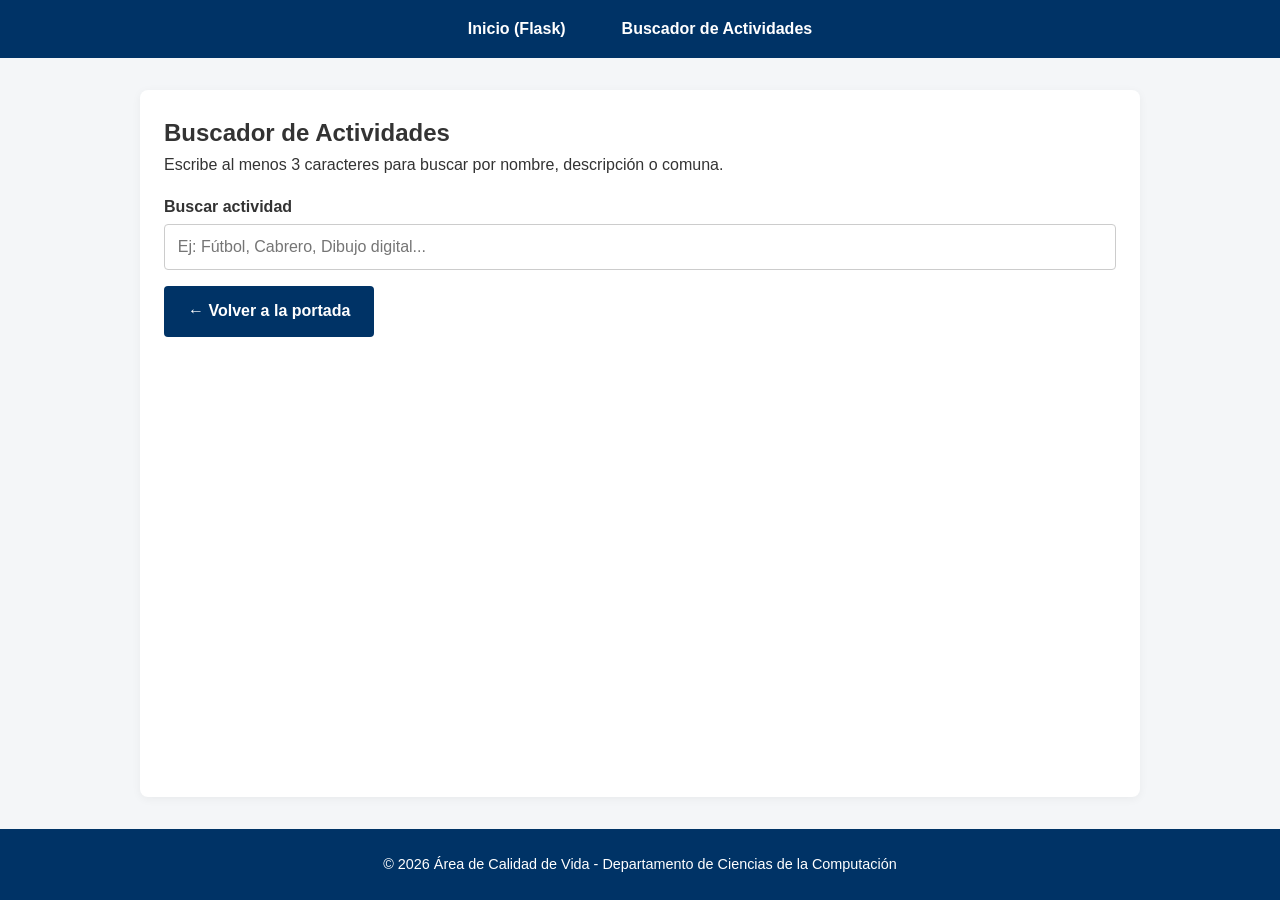
<file: src/main/resources/static/buscador.html>
<!DOCTYPE html>
<html lang="es">
<head>
    <meta charset="UTF-8">
    <meta name="viewport" content="width=device-width, initial-scale=1.0">
    <title>Buscador de Actividades - Calidad de Vida DCC</title>
    <link rel="stylesheet" href="styles.css">
</head>
<body>
    <header>
        <nav aria-label="Navegación principal">
            <ul>
                <li><a href="http://127.0.0.1:5000/">Inicio (Flask)</a></li>
                <li><a href="buscador.html">Buscador de Actividades</a></li>
            </ul>
        </nav>
    </header>

    <main>
        <section id="seccion-buscador">
            <h1>Buscador de Actividades</h1>
            <p>Escribe al menos 3 caracteres para buscar por nombre, descripción o comuna.</p>

            <label for="input-buscar">Buscar actividad</label>
            <input type="text" id="input-buscar" placeholder="Ej: Fútbol, Cabrero, Dibujo digital...">

            <div id="resultados-buscador"></div>
        </section>

        <p><a href="http://127.0.0.1:5000/" class="boton">← Volver a la portada</a></p>
    </main>

    <footer>
        <p>&copy; 2026 Área de Calidad de Vida - Departamento de Ciencias de la Computación</p>
    </footer>

    <script src="buscador.js"></script>
</body>
</html>
</file>
<file: src/main/resources/static/styles.css>
:root {
    --color-primario: #003366;
    --color-secundario: #f4f6f8;
    --color-texto: #333333;
    --color-error: #d9534f;
    --color-borde: #cccccc;
    --fuente-principal: 'Segoe UI', Tahoma, Geneva, Verdana, sans-serif;
}

* {
    box-sizing: border-box;
    margin: 0;
    padding: 0;
}

body {
    font-family: var(--fuente-principal);
    color: var(--color-texto);
    background-color: var(--color-secundario);
    line-height: 1.6;
    display: flex;
    flex-direction: column;
    min-height: 100vh;
}

header {
    background-color: var(--color-primario);
    padding: 1rem 0;
}

nav ul {
    list-style: none;
    display: flex;
    justify-content: center;
    gap: 1.5rem;
    flex-wrap: wrap;
}

nav a {
    color: white;
    text-decoration: none;
    font-weight: bold;
    padding: 0.5rem 1rem;
    border-radius: 4px;
    transition: background-color 0.3s;
}

nav a:hover {
    background-color: rgba(255, 255, 255, 0.2);
}

main {
    flex: 1;
    width: 100%;
    max-width: 1000px;
    margin: 2rem auto;
    padding: 0 1.5rem 2rem;
    background-color: white;
    border-radius: 8px;
    box-shadow: 0 2px 10px rgba(0, 0, 0, 0.05);
}

section {
    padding-top: 1.5rem;
}

footer {
    text-align: center;
    padding: 1.5rem;
    background-color: var(--color-primario);
    color: white;
    font-size: 0.9rem;
}

fieldset {
    border: 1px solid var(--color-borde);
    border-radius: 6px;
    padding: 1.5rem;
    margin-bottom: 1.5rem;
    background-color: #fafafa;
}

legend {
    font-weight: bold;
    color: var(--color-primario);
    background-color: white;
    padding: 0 0.5rem;
    border: 1px solid var(--color-borde);
    border-radius: 4px;
}

label {
    font-weight: 600;
    display: block;
    margin-top: 1rem;
    margin-bottom: 0.3rem;
}

.label-checkbox {
    display: inline-flex;
    align-items: center;
    gap: 0.4rem;
    font-weight: normal;
    margin-top: 0;
}

input[type="text"],
input[type="email"],
input[type="tel"],
input[type="url"],
input[type="number"],
input[type="time"],
select {
    width: 100%;
    padding: 0.8rem;
    border: 1px solid var(--color-borde);
    border-radius: 4px;
    font-family: var(--fuente-principal);
    font-size: 1rem;
}

.grupo-checkboxes {
    display: flex;
    flex-wrap: wrap;
    gap: 1rem;
    margin-top: 0.5rem;
}

.error {
    color: var(--color-error);
    font-size: 0.85rem;
    font-weight: bold;
    display: none;
    margin-top: 0.3rem;
    margin-bottom: 0.5rem;
}

.nota-obligatorio {
    font-size: 0.9rem;
    margin-top: 0.5rem;
    margin-bottom: 1rem;
    color: #555;
}

button,
.boton {
    display: inline-block;
    background-color: var(--color-primario);
    color: white;
    border: none;
    padding: 0.8rem 1.5rem;
    font-size: 1rem;
    font-weight: bold;
    border-radius: 4px;
    cursor: pointer;
    text-decoration: none;
    transition: background-color 0.3s;
    margin-top: 1rem;
}

button:hover,
.boton:hover {
    background-color: #002244;
}

.campos-dinamicos {
    display: none;
}

.contenedor-tarjetas,
.contenedor-graficos,
.stats-grid {
    display: grid;
    grid-template-columns: repeat(auto-fit, minmax(280px, 1fr));
    gap: 1.5rem;
    margin-top: 1.5rem;
}

.tarjeta,
.grafico-card,
.stat-item {
    background-color: #fff;
    border: 1px solid var(--color-borde);
    border-radius: 6px;
    padding: 1.5rem;
    box-shadow: 0 2px 5px rgba(0, 0, 0, 0.02);
    text-align: center;
}

.stat-item .cifra {
    font-size: 2.5rem;
    font-weight: bold;
    color: var(--color-primario);
    margin-top: 0.5rem;
}

table {
    width: 100%;
    border-collapse: collapse;
    margin-top: 1.5rem;
}

th,
td {
    padding: 1rem;
    text-align: left;
    border-bottom: 1px solid var(--color-borde);
}

th {
    background-color: var(--color-primario);
    color: white;
}

tr:nth-child(even) {
    background-color: #f9f9f9;
}

.paginacion {
    list-style: none;
    display: flex;
    justify-content: center;
    gap: 0.5rem;
    margin-top: 2rem;
}

.paginacion a {
    text-decoration: none;
    padding: 0.5rem 1rem;
    border: 1px solid var(--color-borde);
    color: var(--color-primario);
    border-radius: 4px;
    transition: background-color 0.3s;
}

.paginacion a.activo,
.paginacion a:hover {
    background-color: var(--color-primario);
    color: white;
}

@media (max-width: 768px) {
    nav ul {
        flex-direction: column;
        align-items: center;
        gap: 0.5rem;
    }

    #lista-resultados {
        overflow-x: auto;
    }
}


.alerta {
    padding: 1rem 1.2rem;
    margin-bottom: 1.2rem;
    border-radius: 4px;
    font-weight: bold;
    text-align: center;
}

.alerta.success {
    background-color: #d4edda;
    color: #155724;
    border: 1px solid #c3e6cb;
}

.alerta.error {
    background-color: #f8d7da;
    color: #721c24;
    border: 1px solid #f5c6cb;
}

.paginacion-deshabilitado {
    padding: 0.5rem 1rem;
    border: 1px solid var(--color-borde);
    border-radius: 4px;
    color: var(--color-borde);
    display: inline-block;
}

.grupo-fotos {
    display: flex;
    flex-wrap: wrap;
    gap: 1rem;
    margin-top: 0.8rem;
}

#actividades-miembro .tarjeta {
    text-align: left;
    margin-bottom: 1rem;
}

#actividades-miembro .tarjeta p {
    margin-top: 0.4rem;
}
/* ==========================================
   COMENTARIOS
   ========================================== */

.seccion-comentarios {
    margin-top: 1.5rem;
    border-top: 1px solid var(--color-borde);
    padding-top: 1rem;
}

.seccion-comentarios h4 {
    color: var(--color-primario);
    margin-bottom: 0.8rem;
    font-size: 1rem;
}

.lista-comentarios {
    display: flex;
    flex-direction: column;
    gap: 0.8rem;
    margin-bottom: 1.2rem;
}

.item-comentario {
    background-color: #f0f4f8;
    border-left: 3px solid var(--color-primario);
    border-radius: 0 4px 4px 0;
    padding: 0.7rem 1rem;
}

.comentario-autor {
    font-size: 0.9rem;
    margin-bottom: 0.3rem;
}

.comentario-fecha {
    color: #666;
    font-weight: normal;
    font-size: 0.85rem;
}

.comentario-texto {
    margin: 0;
    font-size: 0.95rem;
}

.sin-comentarios,
.cargando-comentarios,
.error-carga {
    font-size: 0.9rem;
    color: #666;
    font-style: italic;
}

.fieldset-comentario {
    background-color: #fafafa;
}

.fieldset-comentario textarea {
    width: 100%;
    padding: 0.8rem;
    border: 1px solid var(--color-borde);
    border-radius: 4px;
    font-family: var(--fuente-principal);
    font-size: 1rem;
    resize: vertical;
}
</file>
